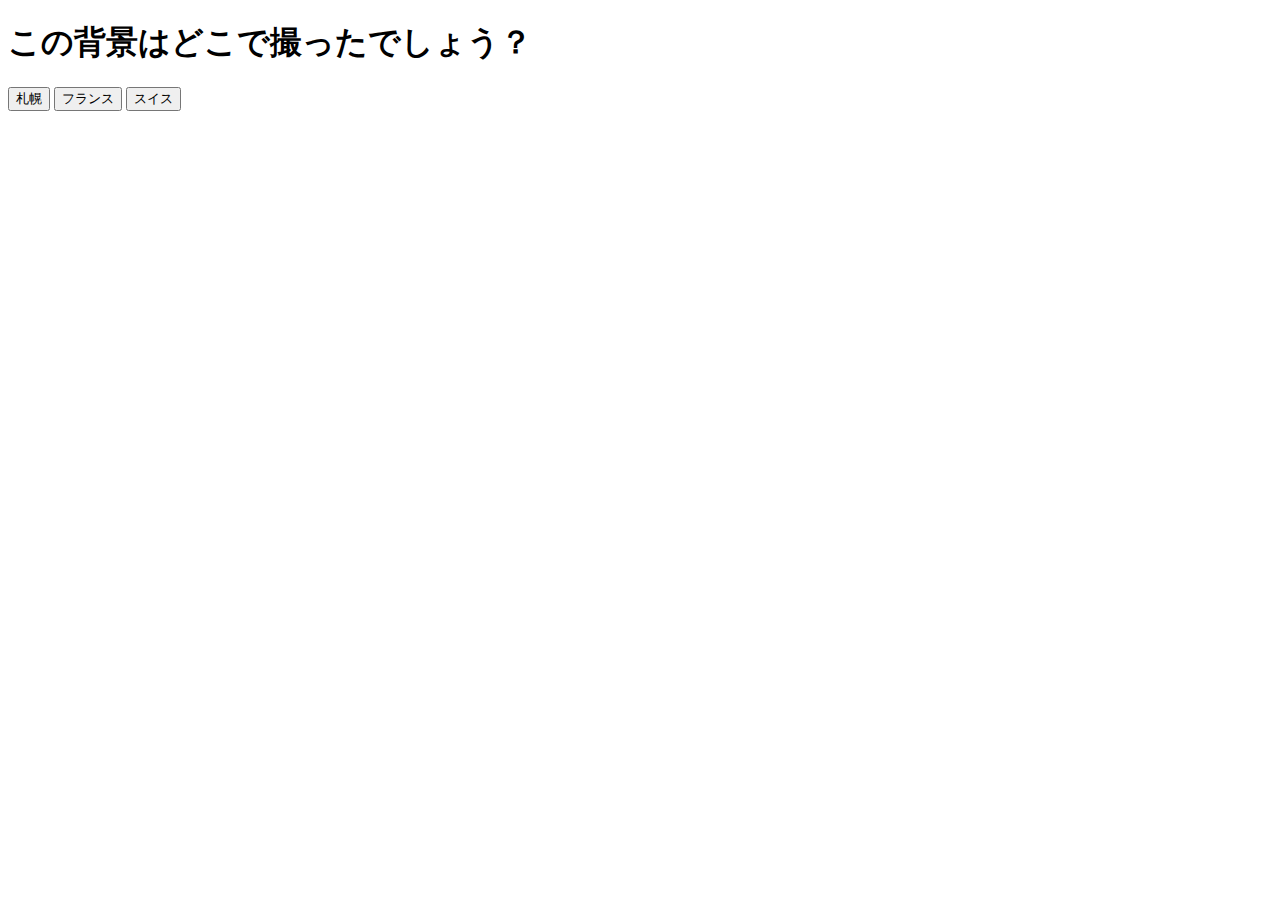
<file: 3_semi/week1/index.html>
<!DOCTYPE html>
<html lang="ja">
  <head>
    <meta charset="UTF-8" />
    <meta http-equiv="X-UA-Compatible" content="IE=edge" />
    <meta name="viewport" content="width=device-width, initial-scale=1.0" />
    <title>Document</title>
  </head>
  <body>
    <h1>この背景はどこで撮ったでしょう？</h1>
    <button id="1">札幌</button>
    <button id="2">フランス</button>
    <button id="3">スイス</button>
    <div id="display1"></div>
    <div id="display2"></div>
    <div id="display3"></div>
    <script src="main.js"></script>
  </body>
</html>
</file>
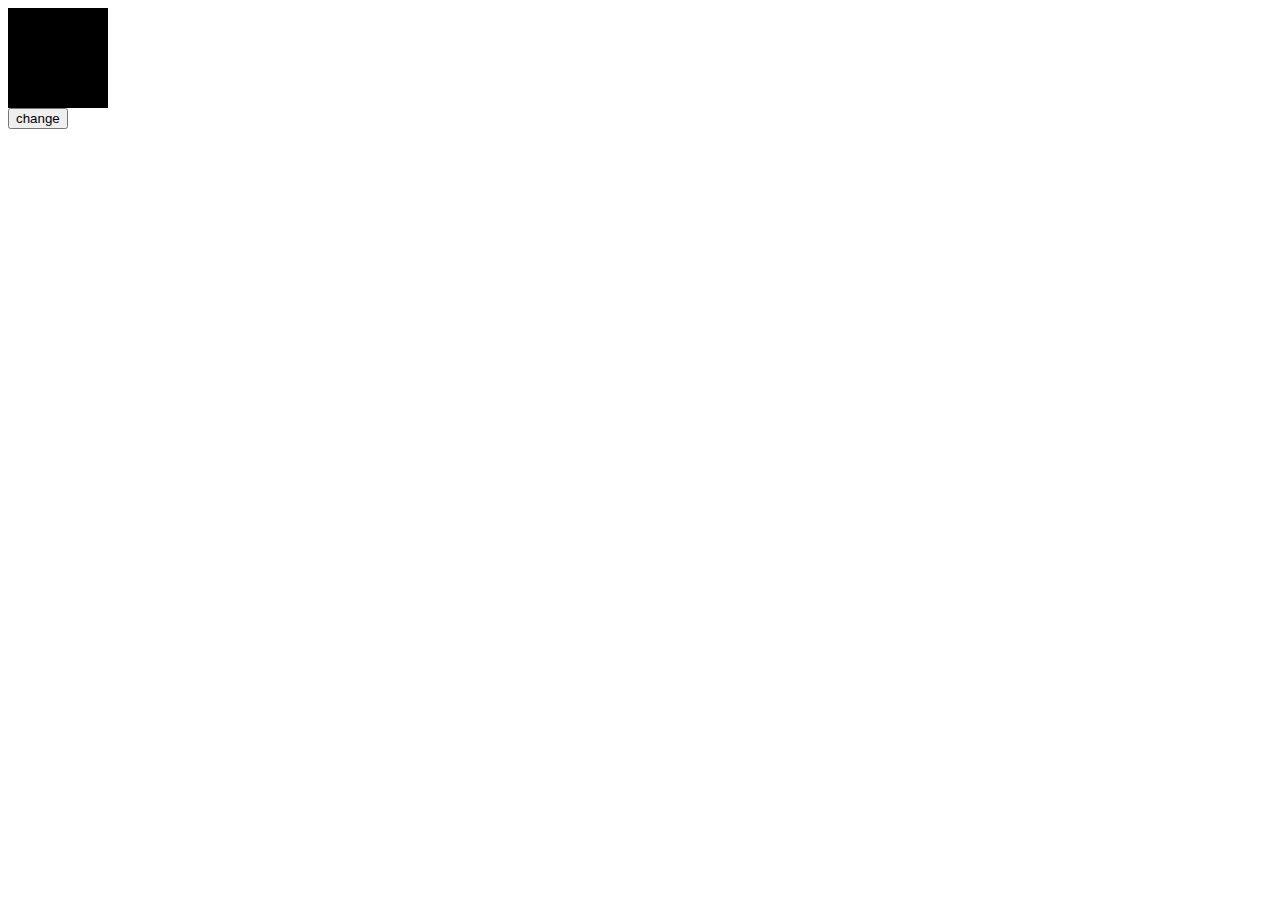
<file: 1_workspace/1/□と○/index.html>
<!--
  1. "!"と入力して、tabキーを押し、HTMLの雛形を作成する。
  2. script要素でmain.jsを読み込む。
-->
<!DOCTYPE html>
<html lang="ja">
  <head>
    <meta charset="UTF-8" />
    <meta http-equiv="X-UA-Compatible" content="IE=edge" />
    <meta name="viewport" content="width=device-width, initial-scale=1.0" />
    <title>Document</title>
    <link rel="stylesheet" href="style.css" />
  </head>
  <body>
    <div id="figure" class="transition square"></div>
    <button id="change-button">change</button>
    <script src="./main.js"></script>
  </body>
</html>
</file>
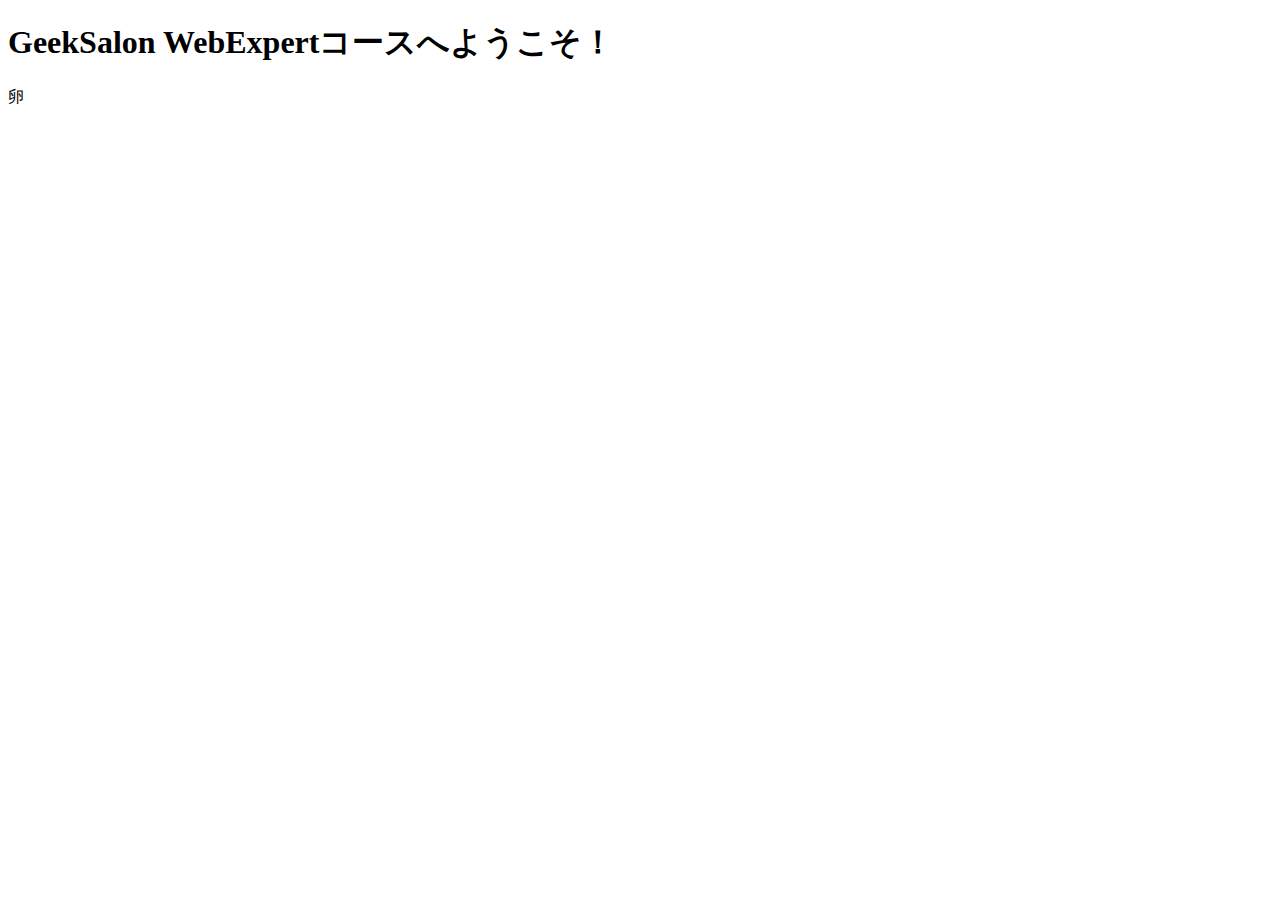
<file: 3_semi/week0/sample.html>
<!DOCTYPE html>
<html lang="ja">
  <head>
    <meta charset="UTF-8" />
    <meta http-equiv="X-UA-Compatible" content="IE=edge" />
    <meta name="viewport" content="width=device-width, initial-scale=1.0" />
    <title>キックオフ</title>
  </head>
  <body>
    <h1 id="title">
      GeekSalon WebExpertコースへようこそ！
    </h1>
    卵
  </body>

  <script>
    const title = document.getElementById("title")
    title.onclick = function() {
      title.textContent = title.textContent
        .split("")
        .reverse()
        .join("")
    }
  </script>
</html>
</file>
<file: 1_workspace/1/□と○/style.css>
.square {
  width: 100px;
  height: 100px;
  background-color: black;
}

.rounded {
  border-radius: 50px;
}

.transition {
  transition: all 1s;
}

.triangle {
  border-right: 50px solid transparent;
  border-bottom: 50px solid black;
  border-left: 50px solid transparent;
}
</file>
